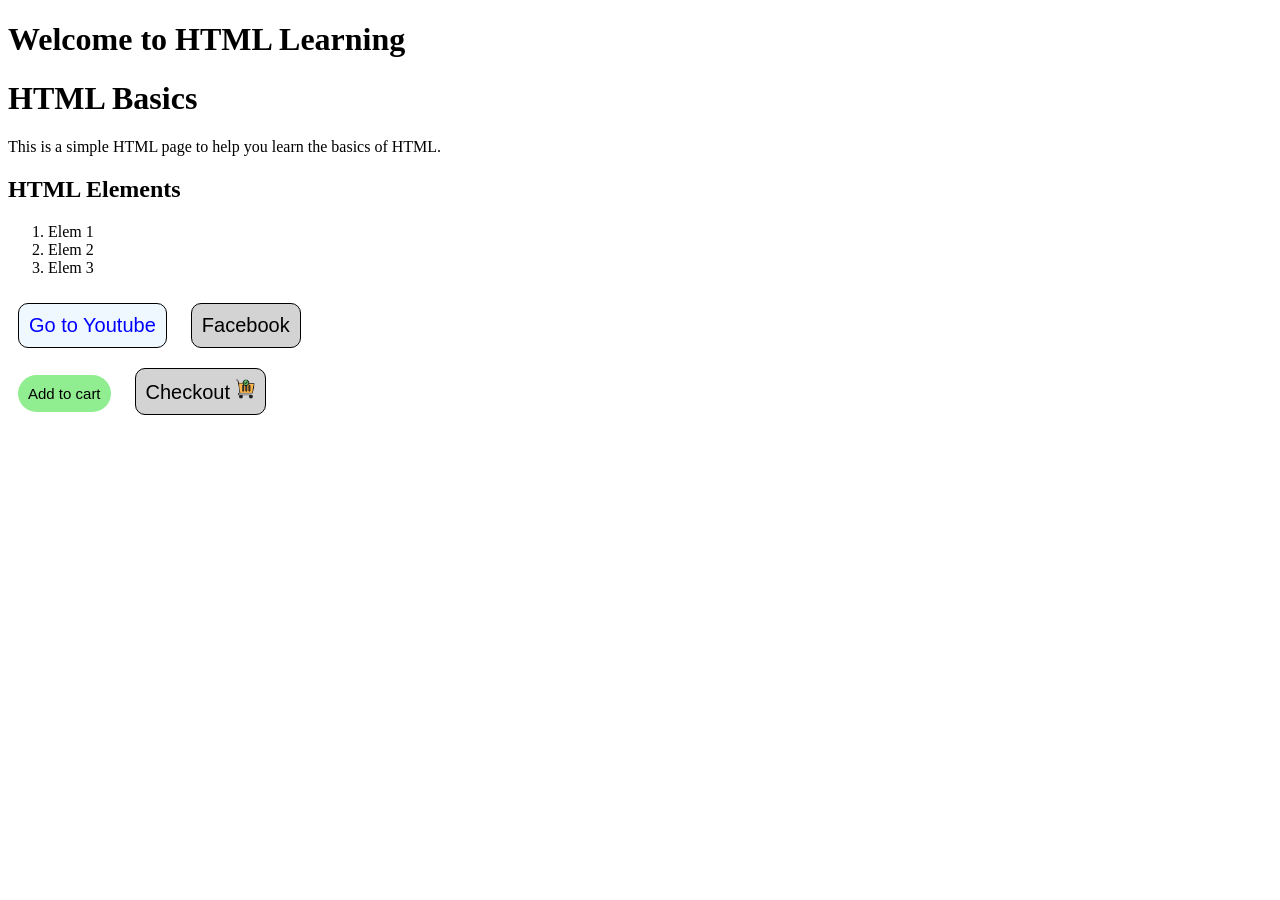
<file: JS/html+css+js(basic)/index.html>
<!DOCTYPE html>
<html lang="en">
<head>
    <meta charset="UTF-8">
    <meta name="viewport" content="width=device-width, initial-scale=1.0">
    <title>Learning HTML</title>
    <link rel="stylesheet" href="style.css">
</head>
<body>
    <div id="idxHeader">
        <h1>Welcome to HTML Learning</h1>
        <h1>HTML Basics</h1>
        <p>This is a simple HTML page to help you learn the basics of HTML.</p>
    </div>
    <div id="list1">
        <h2>HTML Elements</h2>
        <ol type="1">
            <li>Elem 1</li>
            <li>Elem 2</li>
            <li>Elem 3</li>
        </ol>
    </div>
    

    <a href="https://www.youtube.com/?bp=wgUCEAE%3D" target="_self"><button id="button1" class="clicker">Go to Youtube</button></a>
    <a href="https://www.facebook.com/" target="_self"><button id="button2" class="clicker">Facebook</button></a>

    <div>
        <button class="clicker" id="cartAdd" onclick="alert('clicked');">Add to cart</button>
        <button class="clicker" id="checkout">Checkout<img src="cart.png" id="cart_img"></button>
    </div>

    <script src="index.js"></script>
</body>
</html>
</file>
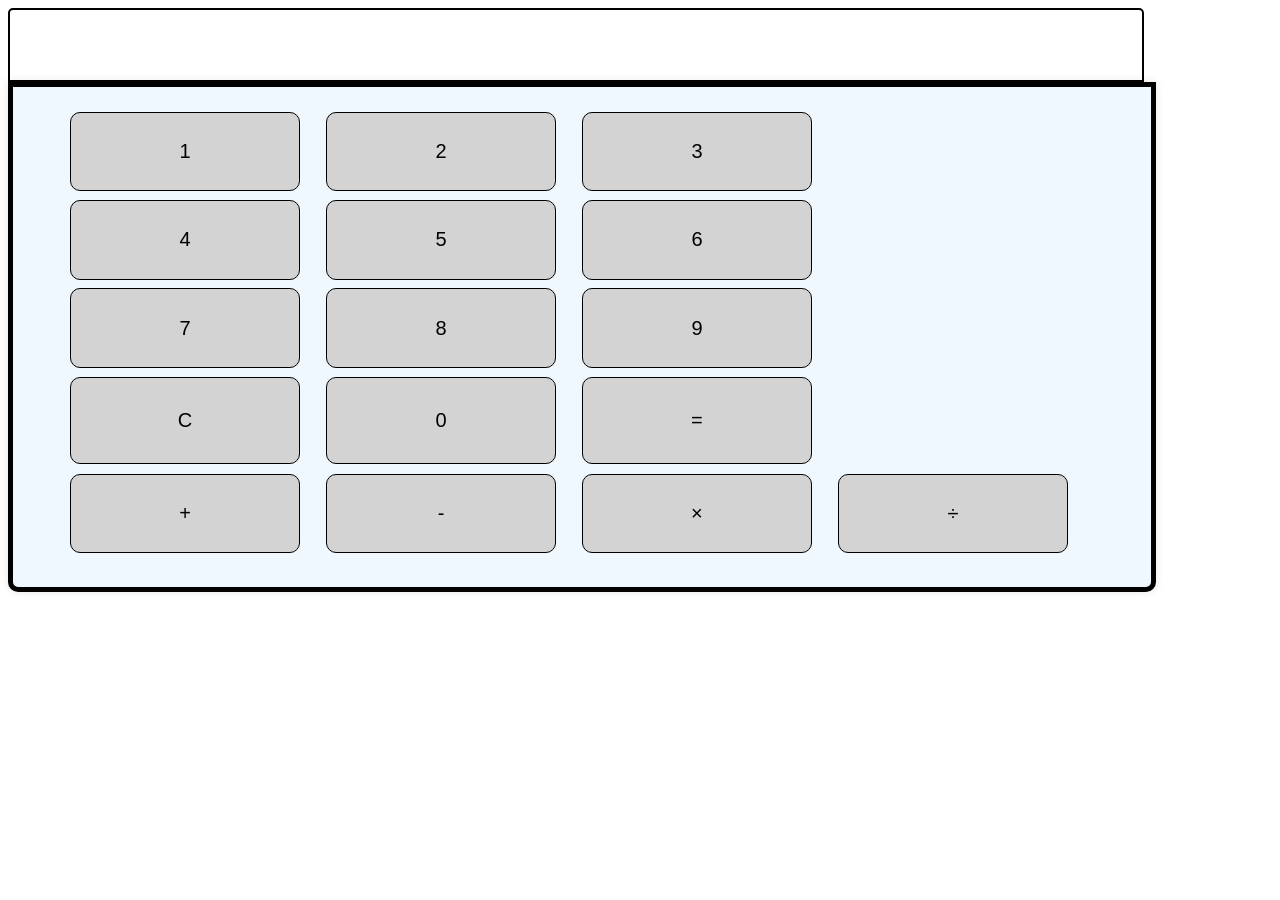
<file: JS/calculator/calculator.html>
<!DOCTYPE html>
<html lang="en">
<head>
    <meta charset="UTF-8">
    <meta name="viewport" content="width=device-width, initial-scale=1.0">
    <title>Basic Calculator</title>
    <link rel="stylesheet" href="style.css">
</head>
<body>
    <div id="display"></div>
    <div id="calculator">
        <div id="buttonContainer">
            <button id="num1" class="button">1</button>
            <button id="num2" class="button" >2</button>
            <button id="num3" class="button">3</button>
            <br>
            <button id="num4" class="button">4</button>
            <button id="num5" class="button">5</button>
            <button id="num6" class="button">6</button><br>
            <button id="num7" class="button">7</button>
            <button id="num8" class="button">8</button>
            <button id="num9" class="button">9</button><br>
            <button id="clear" class="button">C</button>
            <button id="num0" class="button">0</button>
            <button id="equals" class="button">=</button>
            <br><br>
            <button id="add" class="button">+</button>
            <button id="subtract" class="button">-</button>
            <button id="multiply" class="button">×</button>
            <button id="divide" class="button">÷</button>
        </div>
    </div>

    <script src="calc.js"></script>
</body>
</html>
</file>
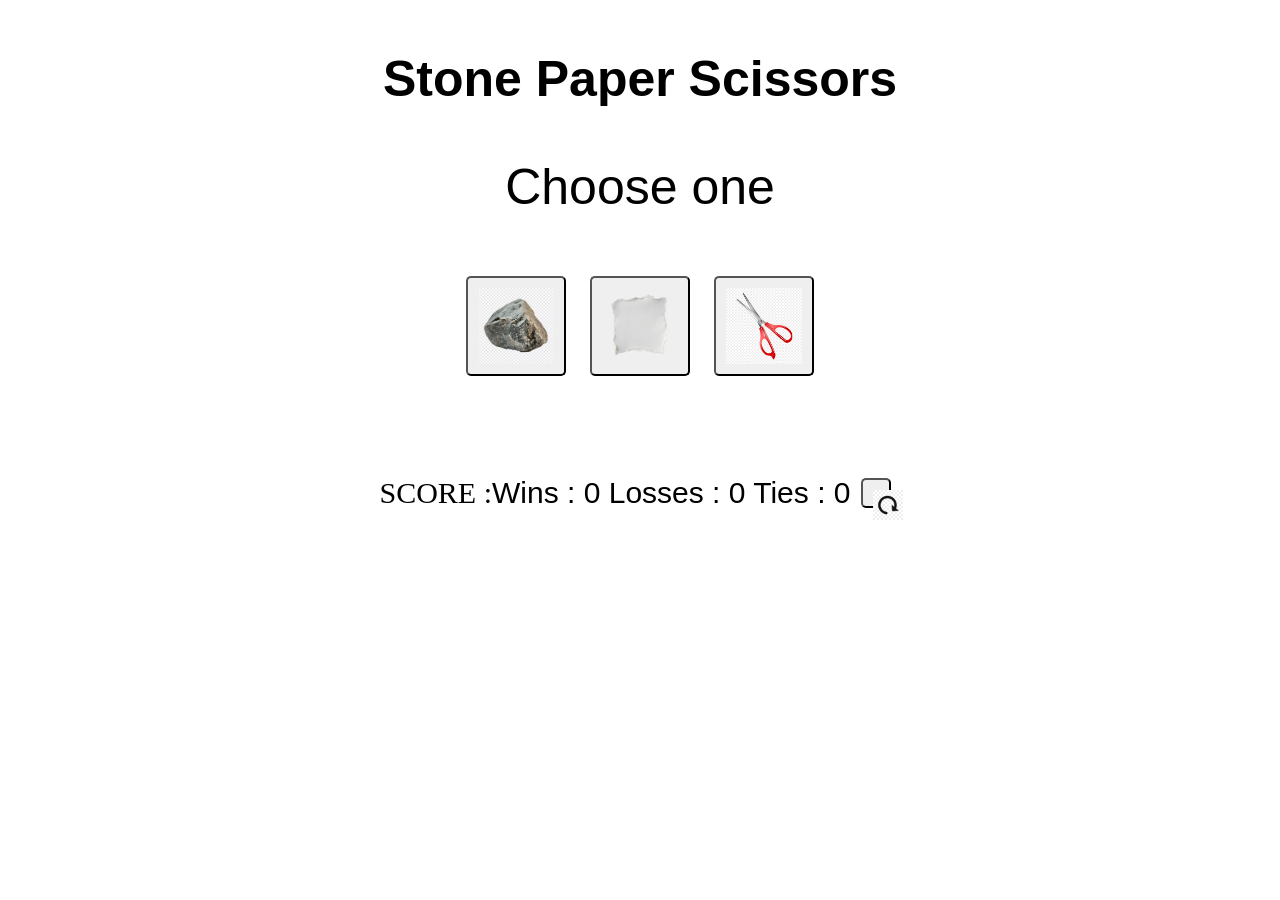
<file: JS/sps/sps.html>
<!DOCTYPE html>
<html lang="en">
<head>
    <meta charset="UTF-8">
    <meta name="viewport" content="width=device-width, initial-scale=1.0">
    <title>Stone Paper Scissors</title>
    <link rel="stylesheet" href="sps.css">
</head>
<body>
    <h3 id="heading" class="text">Stone Paper Scissors</h3>
    <p class="text">Choose one</p>
    <div align="center">
        <button id="stone" class="option"><img src="stone.png" alt="Stone" class="img"></button>
        <button id="paper" class="option"><img src="paper.png" alt="Paper" class="img" ></button>
        <button id="scissors" class="option"><img src="scissors.png" alt="Scissors" class="img"></button>
    </div>
    <div>
        <p id="CompTurn" class="text"></p>
    </div>
    <div>
        <h3 id="result" class="text"></h3>
        <div id="scoreDiv"><p style="font-size: 30px;">
            SCORE :     </p>  <p id="score" class="text"></p>
        <button id="resetButton" class="option"><img src="reload.png" alt="Reset" class="img" id="resetImg"></button>
        </div>
    </div>

    <script src="sps.js"></script>

</body>
</html>
</file>
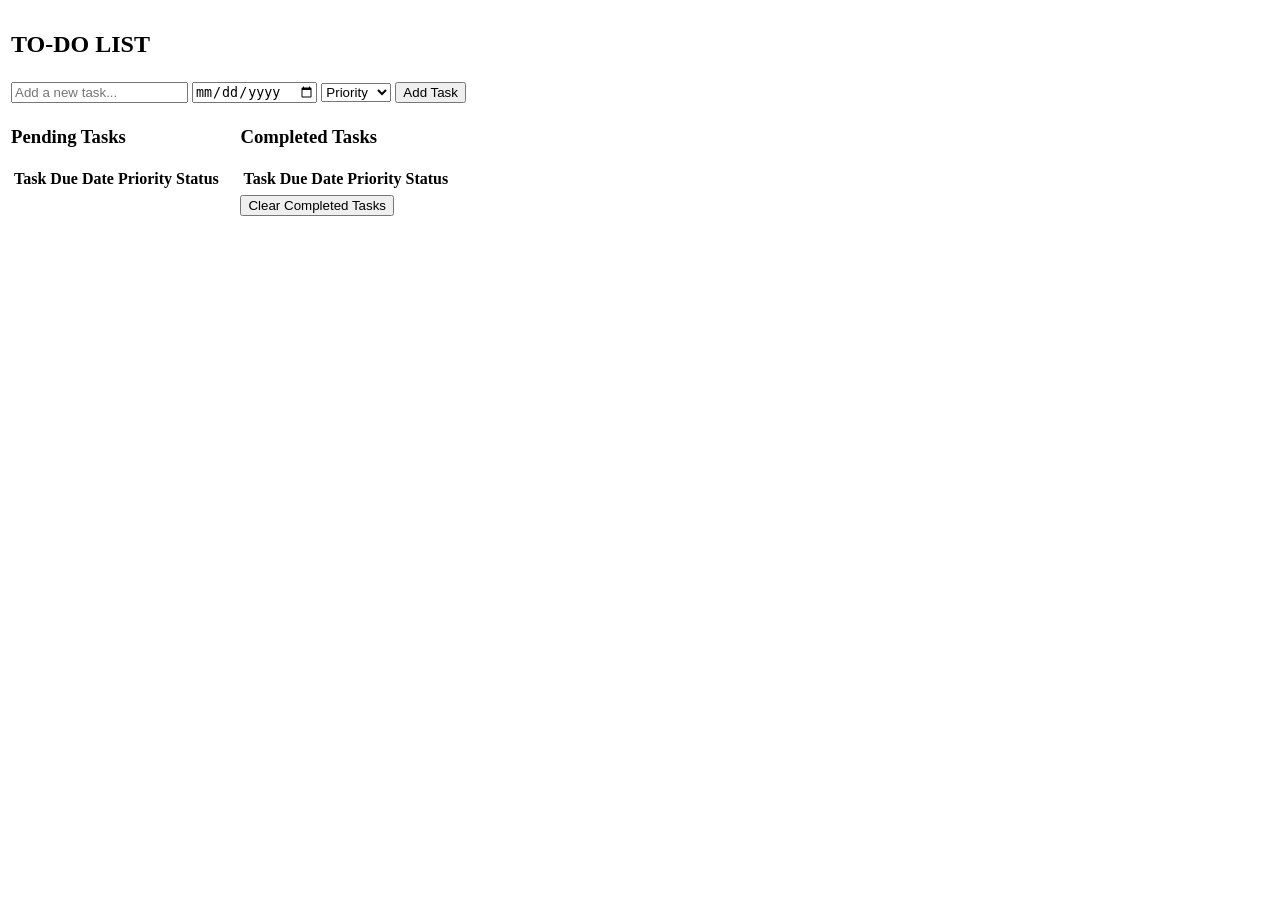
<file: JS/toDoApp/tda.html>
<!DOCTYPE html>
<html lang="en">
<head>
    <meta charset="UTF-8">
    <meta name="viewport" content="width=device-width, initial-scale=1.0">
    <title>To-Do List</title>
    <link rel="stylesheet" href="tda.css">
</head>
<body>
    <table>
        <tr><td colspan="2"><h2 class="text" id="header">TO-DO LIST</h2></td></tr>
        <tr><td colspan="2">    
                <div class="container" id="addTaskContainer">
                    <input type="text" id="taskInput" placeholder="Add a new task...">
                    <input type="date" id="dueDateInput" placeholder="Due date">
                    <span><select name="priority" id="priorityInput">
                        <option value="Priority" selected disabled hidden>Priority</option>
                        <option value="low">Low</option>
                        <option value="medium">Medium</option>
                        <option value="high">High</option>
                    </select></span>
                    <button id="addTaskBtn">Add Task</button>
                </div>
        </td></tr>
        <tr>
            <td>
                <div class="container" id="taskListContainer">
                    <h3 class="text">Pending Tasks</h3>
                    <table>
                        <thead>
                            <tr>
                                <th>Task</th>
                                <th>Due Date</th>
                                <th>Priority</th>
                                <th>Status</th>
                            </tr>
                        </thead>
                        <tbody id="taskList">

                        </tbody>
                    </table>
                </div>
            </td>
            <td>
                <div class="container" id="taskListContainer">
                    <h3 class="text">Completed Tasks</h3>
                    <table>
                        <thead>
                            <tr>
                                <th>Task</th>
                                <th>Due Date</th>
                                <th>Priority</th>
                                <th>Status</th>
                            </tr>
                        </thead>
                        <tbody id="completedTaskList">

                        </tbody>
                    </table>
                </div>
            </td>
        </tr>
        <tr><td></td><td><button id="clearTasksBtn">Clear Completed Tasks</button></td></tr>
    </table>
    

    <div id="taskContCont">
        
        
    </div>
    
    

    <script src="tda.js"></script>
</body>
</html>
</file>
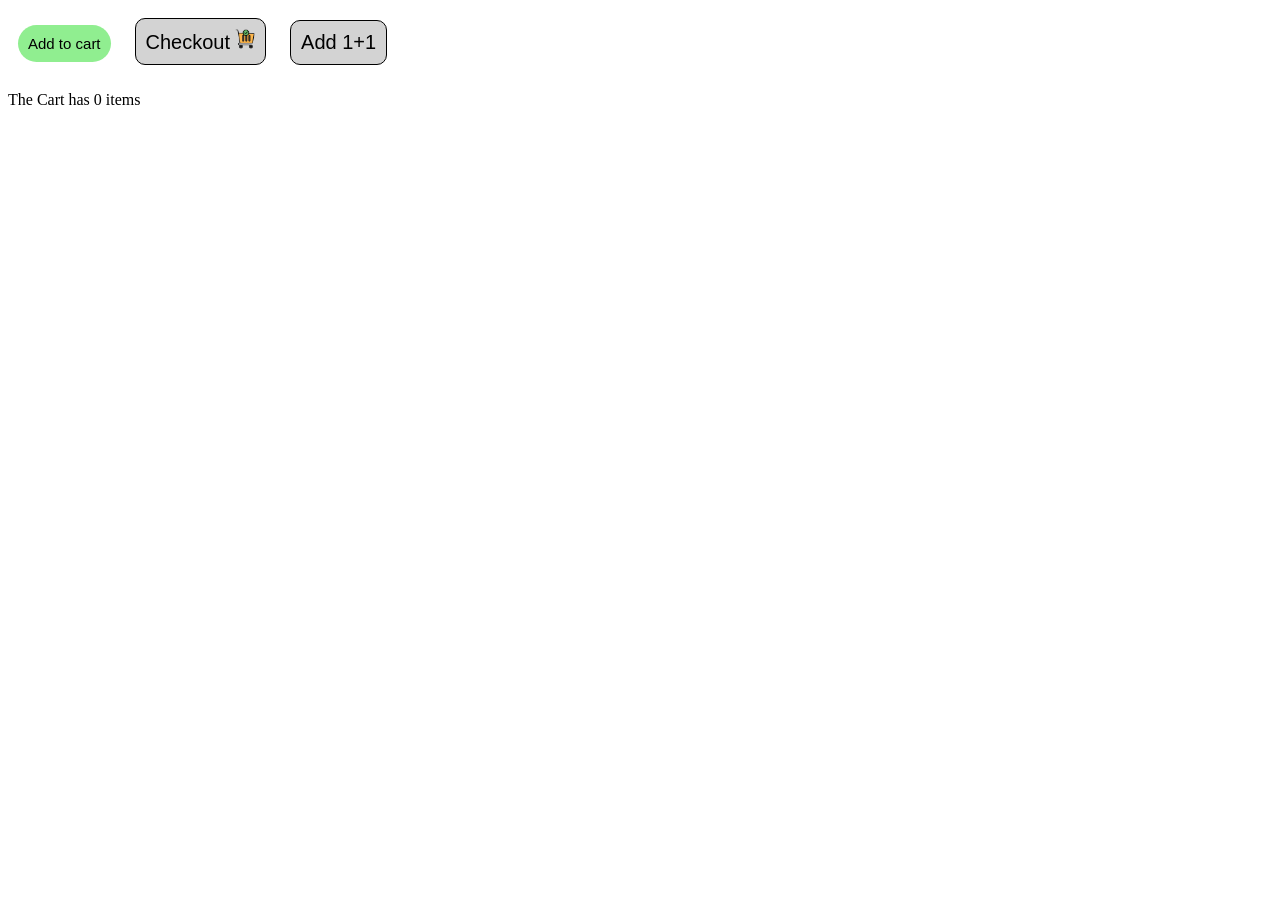
<file: JS/variables/myntraBag.html>
<!DOCTYPE html>
<html lang="en">
<head>
    <meta charset="UTF-8">
    <meta name="viewport" content="width=device-width, initial-scale=1.0">
    <title>Bag</title>
    <link rel="stylesheet" href="style.css">
</head>
<body>
    <div>
        <button class="clicker" id="cartAdd">Add to cart</button>
        <button class="clicker" id="checkout">Checkout<img src="cart.png" id="cart_img"></button>
        <button class="clicker" id="doubleAdd">Add 1+1</button>
    </div>
    <div>
        <p id="itemAmtDisp"></p>
    </div>

    <script src="index.js"></script>
</body>
</html>
</file>
<file: JS/html+css+js(basic)/style.css>
#button1{
    color:blue;
    background-color: aliceblue;
    border: 1px solid black;
}

.clicker{
    padding: 10px;
    margin: 10px;
    font-size: 20px;
    color: black;
    background-color: lightgray;
    border-radius: 10px;
    border: 1px solid black;
}

#cartAdd{
    background-color: lightgreen;
    border: none;
    border-radius: 20px;
    font-size: 15px;
}

#cart_img{
    width: 20px;
    height: 20px;
    margin-left: 5px;
}
</file>
<file: JS/calculator/style.css>
#calculator{
    width: 90%;
    height: 500px;
    background-color: aliceblue;
    border-radius: 10px;
    border: black 5px solid;
    box-shadow: 0px 0px 10px rgba(0, 0, 0, 0.1);
    display: flex;
    flex-direction: column;
    align-items: center;
    justify-content: space-around;
    border-top-left-radius: 0;
    border-top-right-radius: 0;
}

#display{
    width: 88%;
    height: 50px;
    background-color: white;
    border-radius: 5px;
    border-bottom-left-radius: 0;
    border-bottom-right-radius: 0;
    border: 2px solid black;
    font-size: 30px;
    text-align: right;
    padding: 10px;
}
#buttonContainer{
    width: 90%;
    height: 90%;
    display: grid;
    grid-template-columns: repeat(4, 1fr);
}
.button{
    width: 90%;
    height: 90%;
    background-color: lightgray;
    border-radius: 10px;
    border: 1px solid black;
    font-size: 20px;
    display: flex;
    align-items: center;
    justify-content: center;
}
</file>
<file: JS/sps/sps.css>
.text{
    text-align: center;
    font-family: 'Segoe UI', Tahoma, Geneva, Verdana, sans-serif;
    font-size: 50px;
}
#score{
    font-size: 30px;
    text-align: center;
    align-self: center;
}
.option{
    width: 100px;
    height: 100px;
    font-size: 30px;
    padding: 10px;
    margin: 10px;
    border-radius: 5px;
    cursor: pointer;
}
.img{
    width: 100%;
    height: 100%;
}
#CompTurn{
    font-size: 15px;
    text-align: center;
    align-self: center;
}
#scoreDiv{
    display: flex;
    justify-content: center;
    align-items: center;
    padding: 10px;
    margin: 10px;
}
#resetButton{
    cursor: pointer;
    height: 30px;
    width: 30px;
    align-items: top;
}
#resetImg{
    width: 500%;
    height: 500%;
}
</file>
<file: JS/toDoApp/tda.css>
#taskContCont{
    display: flex;
    gap: 10px;
    justify-content: center;
}
</file>
<file: JS/variables/style.css>
.clicker{
    padding: 10px;
    margin: 10px;
    font-size: 20px;
    color: black;
    background-color: lightgray;
    border-radius: 10px;
    border: 1px solid black;
}

#cartAdd{
    background-color: lightgreen;
    border: none;
    border-radius: 20px;
    font-size: 15px;
}

#cart_img{
    width: 20px;
    height: 20px;
    margin-left: 5px;
}
</file>
